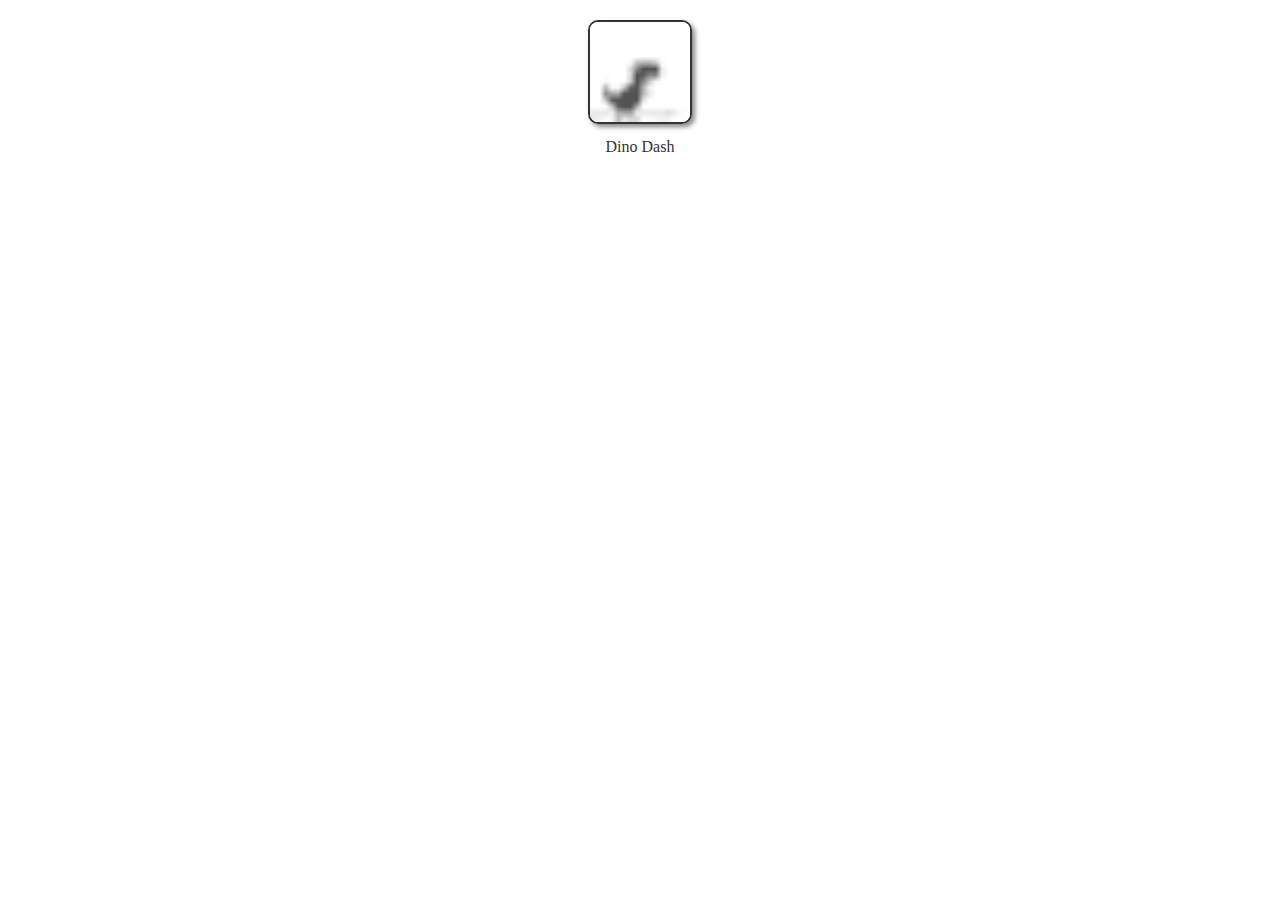
<file: games.html>
<!DOCTYPE html>
<html>
<head>
    <title>Image Link Example</title>
</head>
<body>

<!-- Styling for the container div -->
<div style="text-align: center; margin-top: 20px;">

    <!-- Image with a hyperlink -->
    <a href="chrome-dino\index.html" target="_blank">
        <img src="chrome-dino\icons\icon-16.png" alt="chrome-dino" style="width: 100px; height: auto; border: 2px solid #333; border-radius: 10px; box-shadow: 3px 3px 5px #888888;">
    </a>

    <!-- Optional caption below the image -->
    <p style="margin-top: 10px; font-size: 16px; color: #333;">Dino Dash</p>

</div>

</body>
</html>
</file>
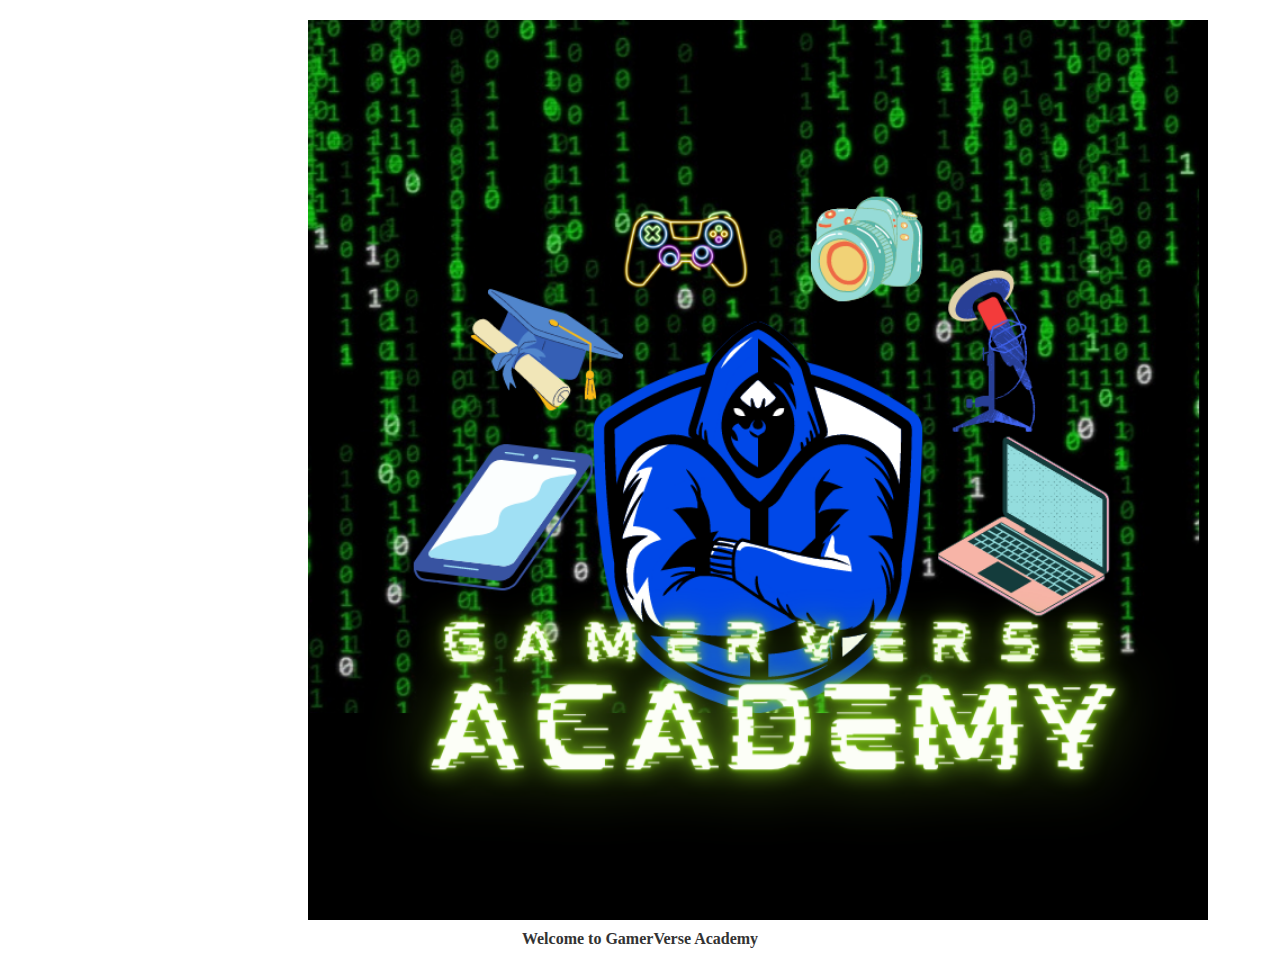
<file: home.html>
<!DOCTYPE html>
<html>
<head>
    <title>Image Link Example</title>
</head>
<body>

<!-- Styling for the container div -->
<div style="text-align: center; margin-top: 20px;">

    <!-- Image with a hyperlink -->
    <!-- <a href="chrome-dino\index.html" target="_blank"> -->
        <img src="BG.png" alt="chrome-dino" style="display: block; margin-left: 300px; width: max-content; height: 100vh;">
    <!-- </a> -->

    <!-- Optional caption below the image -->
    <p style="display: block;
    margin-bottom: 5px;
    font-weight: bold;
    color: #FFC0CB; 
    margin-top: 10px;
    font-size: 16px; 
    color: #333;">Welcome to GamerVerse Academy</p>

</div>

</body>
</html>
</file>
